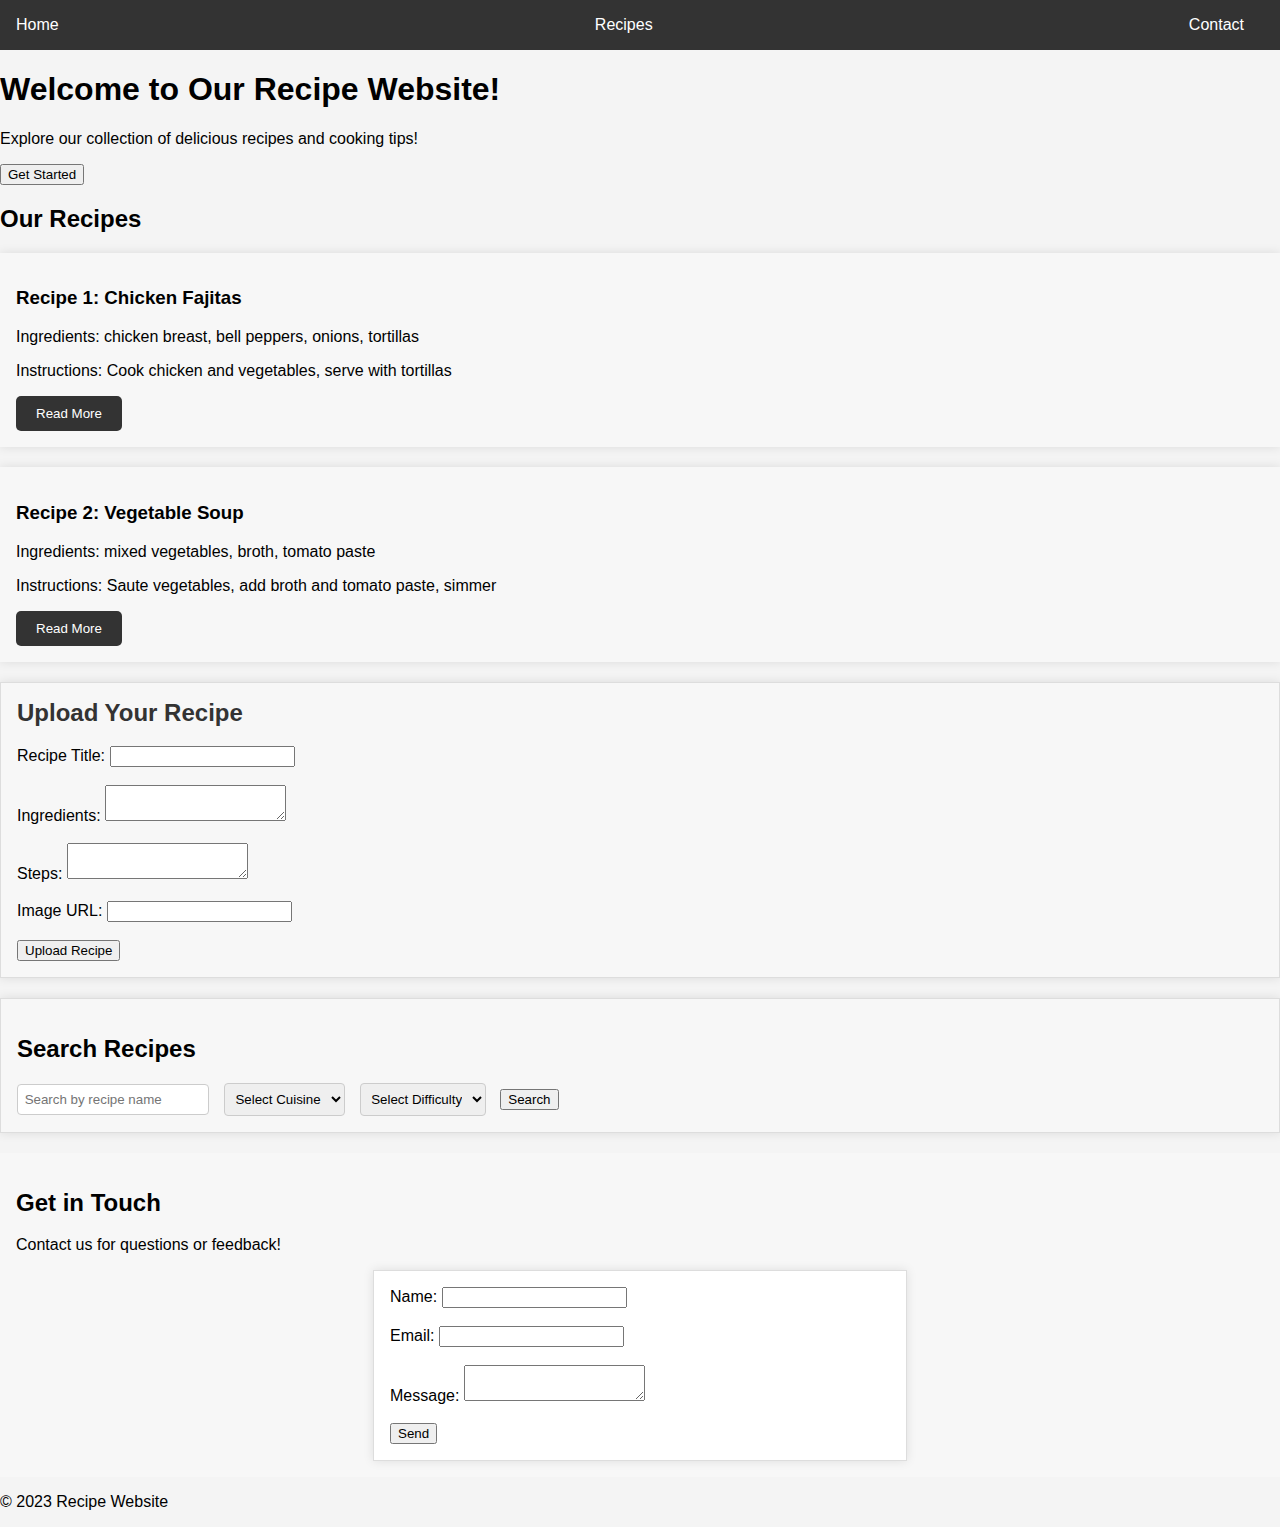
<file: index.html>
<!DOCTYPE html>
<html lang="en">
<head>
    <meta charset="UTF-8">
    <meta name="viewport" content="width=device-width, initial-scale=1.0">
    <title>Recipe Website</title>
    <link rel="stylesheet" href="style.css">
</head>
<body>
    <!-- Header Section -->
    <header>
        <nav>
            <ul>
                <li><a href="#home">Home</a></li>
                <li><a href="#recipes">Recipes</a></li>
                <li><a href="#contact">Contact</a></li>
            </ul>
        </nav>
    </header>

    <!-- Hero Section -->
    <section id="home">
        <h1>Welcome to Our Recipe Website!</h1>
        <p>Explore our collection of delicious recipes and cooking tips!</p>
        <button id="get-started-btn">Get Started</button>
    </section>

    <!-- Recipes Section -->
    <section id="recipes">
        <h2>Our Recipes</h2>
        <div class="recipe-card" id="recipe-1">
            <h3>Recipe 1: Chicken Fajitas</h3>
            <p>Ingredients: chicken breast, bell peppers, onions, tortillas</p>
            <p>Instructions: Cook chicken and vegetables, serve with tortillas</p>
            <button class="read-more-btn">Read More</button>
        </div>
        <div class="recipe-card" id="recipe-2">
            <h3>Recipe 2: Vegetable Soup</h3>
            <p>Ingredients: mixed vegetables, broth, tomato paste</p>
            <p>Instructions: Saute vegetables, add broth and tomato paste, simmer</p>
            <button class="read-more-btn">Read More</button>
        </div>
    </section>

    <!-- Recipe Upload Section -->
    <section id="upload-recipe">
        <h2>Upload Your Recipe</h2>
        <form id="recipe-upload-form">
            <label for="recipe-title">Recipe Title:</label>
            <input type="text" id="recipe-title" name="title" required><br><br>
            <label for="ingredients">Ingredients:</label>
            <textarea id="ingredients" name="ingredients" required></textarea><br><br>
            <label for="steps">Steps:</label>
            <textarea id="steps" name="steps" required></textarea><br><br>
            <label for="image">Image URL:</label>
            <input type="text" id="image" name="image"><br><br>
            <input type="submit" value="Upload Recipe">
        </form>
    </section>

    <!-- Search and Filter Section -->
    <section id="search-filter">
        <h2>Search Recipes</h2>
        <input type="text" id="searchInput" placeholder="Search by recipe name">
        <select id="cuisineFilter">
            <option value="">Select Cuisine</option>
            <option value="Italian">Italian</option>
            <option value="Chinese">Chinese</option>
            <option value="Indian">Indian</option>
            <!-- Add more cuisines as needed -->
        </select>
        <select id="difficultyFilter">
            <option value="">Select Difficulty</option>
            <option value="Easy">Easy</option>
            <option value="Medium">Medium</option>
            <option value="Hard">Hard</option>
        </select>
        <button id="searchBtn">Search</button>
    </section>


    <section id="contact">
        <h2>Get in Touch</h2>
        <p>Contact us for questions or feedback!</p>
        <form id="contact-form">
            <label for="name">Name:</label>
            <input type="text" id="name" name="name"><br><br>
            <label for="email">Email:</label>
            <input type="email" id="email" name="email"><br><br>
            <label for="message">Message:</label>
            <textarea id="message" name="message"></textarea><br><br>
            <input type="submit" value="Send">
        </form>
    </section>

    <!-- Footer Section -->
    <footer>
        <p>&copy; 2023 Recipe Website</p>
    </footer>

    <!-- <script src="app.js"></script> -->
</body>
</html>
</file>
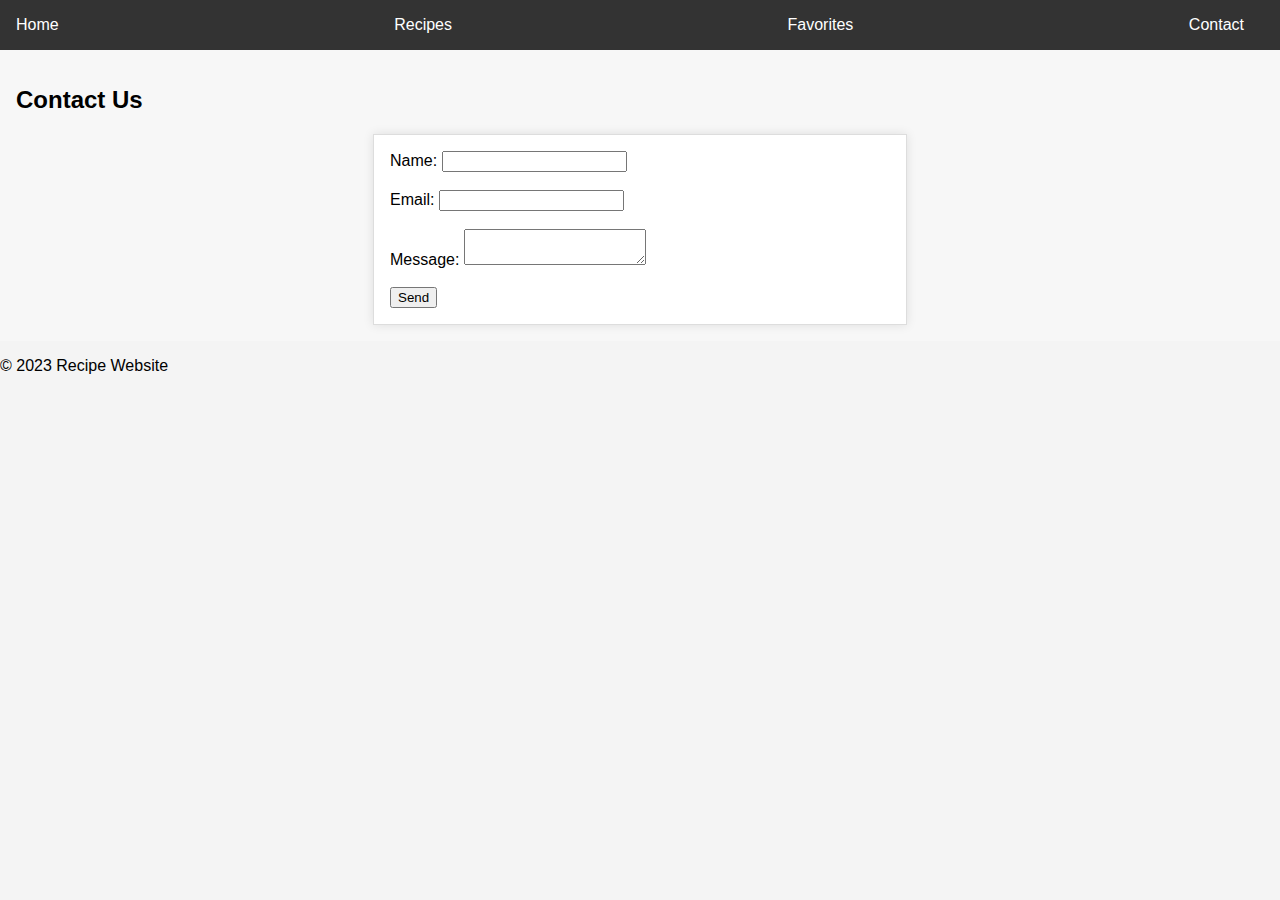
<file: contact.html>
<!DOCTYPE html>
<html lang="en">
<head>
    <meta charset="UTF-8">
    <meta name="viewport" content="width=device-width, initial-scale=1.0">
    <title>Contact - Recipe Website</title>
    <link rel="stylesheet" href="style.css">
</head>
<body>
    <header>
        <nav>
            <ul>
                <li><a href="index.html">Home</a></li>
                <li><a href="recipes.html">Recipes</a></li>
                <li><a href="favorites.html">Favorites</a></li>
                <li><a href="contact.html">Contact</a></li>
            </ul>
        </nav>
    </header>
    <section id="contact">
        <h2>Contact Us</h2>
        <form id="contact-form">
            <label for="name">Name:</label>
            <input type="text" id="name" name="name" required><br><br>
            <label for="email">Email:</label>
            <input type="email" id="email" name="email" required><br><br>
            <label for="message">Message:</label>
            <textarea id="message" name="message" required></textarea><br><br>
            <input type="submit" value="Send">
        </form>
    </section>
    <footer>
        <p>&copy; 2023 Recipe Website</p>
    </footer>
    <script src="app.js"></script>
</body>
</html>
</file>
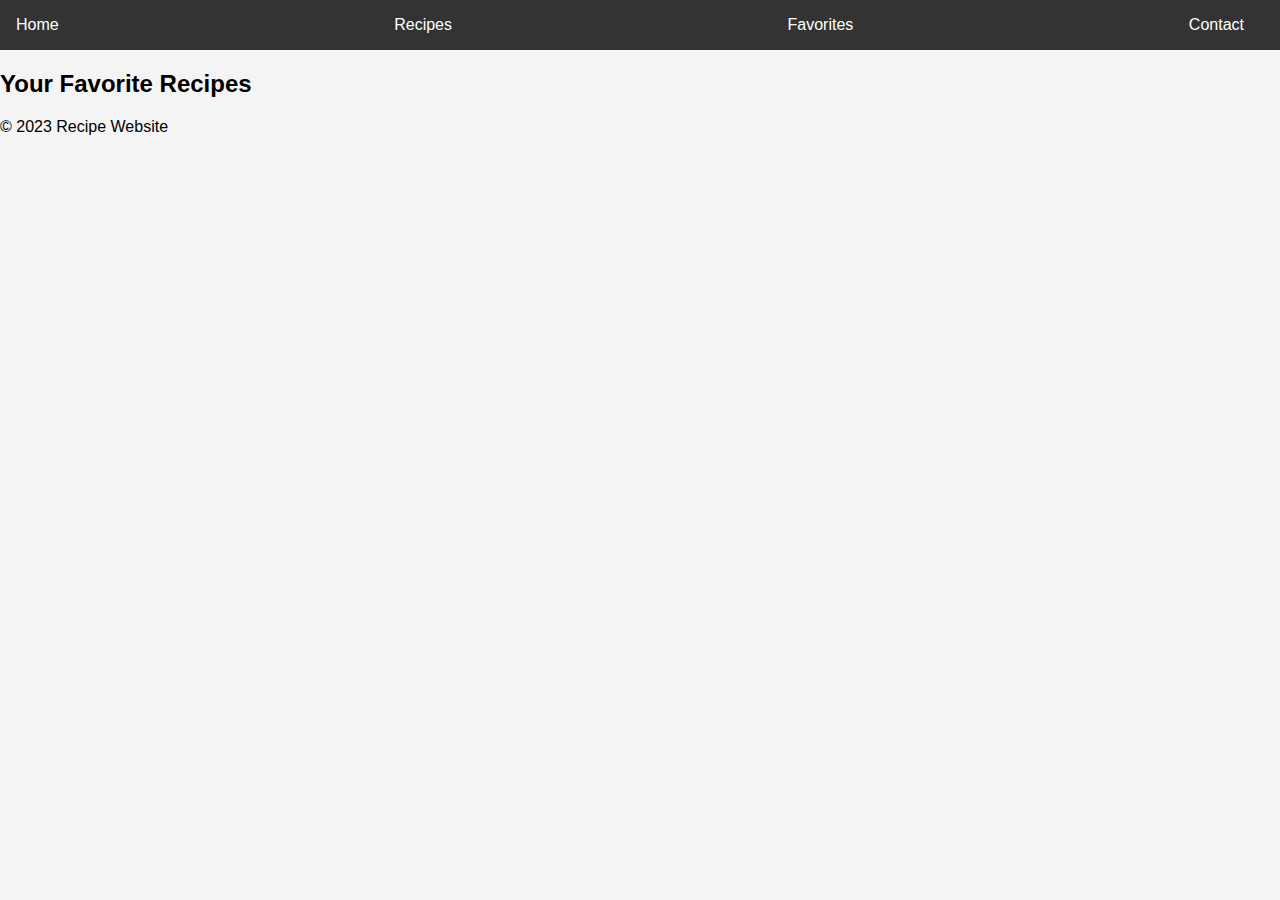
<file: favorites.html>
<!DOCTYPE html>
<html lang="en">
<head>
    <meta charset="UTF-8">
    <meta name="viewport" content="width=device-width, initial-scale=1.0">
    <title>Favorites - Recipe Website</title>
    <link rel="stylesheet" href="style.css">
</head>
<body>
    <header>
        <nav>
            <ul>
                <li><a href="index.html">Home</a></li>
                <li><a href="recipes.html">Recipes</a></li>
                <li><a href="favorites.html">Favorites</a></li>
                <li><a href="contact.html">Contact</a></li>
            </ul>
        </nav>
    </header>
    <section id="favorites">
        <h2>Your Favorite Recipes</h2>
        <div id="favoritesContainer"></div>
    </section>
    <footer>
        <p>&copy; 2023 Recipe Website</p>
    </footer>
    <script src="app.js"></script>
</body>
</html>
</file>
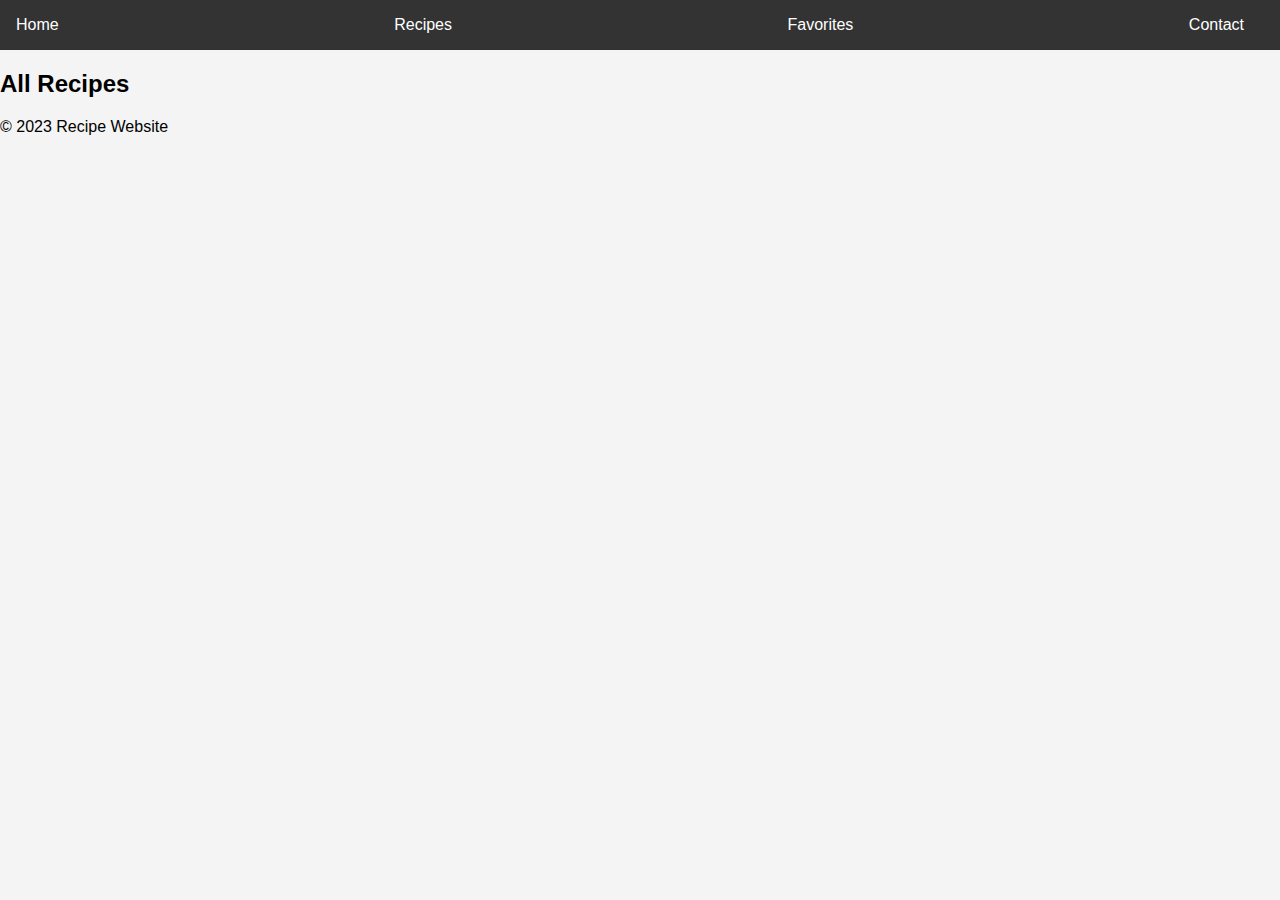
<file: recipes.html>
<!DOCTYPE html>
<html lang="en">
<head>
    <meta charset="UTF-8">
    <meta name="viewport" content="width=device-width, initial-scale=1.0">
    <title>Recipes - Recipe Website</title>
    <link rel="stylesheet" href="style.css">
</head>
<body>
    <header>
        <nav>
            <ul>
                <li><a href="index.html">Home</a></li>
                <li><a href="recipes.html">Recipes</a></li>
                <li><a href="favorites.html">Favorites</a></li>
                <li><a href="contact.html">Contact</a></li>
            </ul>
        </nav>
    </header>
    <section id="recipes">
        <h2>All Recipes</h2>
        <div id="recipeContainer"></div>
    </section>
    <footer>
        <p>&copy; 2023 Recipe Website</p>
    </footer>
    <script src="app.js"></script>
</body>
</html>
</file>
<file: style.css>
body {
    font-family: 'Arial', sans-serif;
    margin: 0;
    padding: 0;
    background-color: #f4f4f4; /* Light background color for the body */
}

#upload-recipe {
    background-color: #ffffff; /* White background for the upload section */
    padding: 1em;
    margin-bottom: 20px;
    border: 1px solid #ddd;
    box-shadow: 0 0 10px rgba(0, 0, 0, 0.1);
}

#upload-recipe h2 {
    margin-top: 0;
    color: #333; /* Darker color for headings */
}

#search-filter {
    background-color: #ffffff; /* White background for the search section */
    padding: 1em;
    margin-bottom: 20px;
    border: 1px solid #ddd;
    box-shadow: 0 0 10px rgba(0, 0, 0, 0.1);
}

#search-filter input,
#search-filter select {
    margin-right: 10px;
    padding: 0.5em;
    border: 1px solid #ccc; /* Light border for inputs */
    border-radius: 4px; /* Rounded corners for inputs */
}

header {
    background-color: #333; /* Dark background for header */
    color: #fff;
    padding: 1em;
    text-align: center;
}

header nav ul {
    list-style: none;
    margin: 0;
    padding: 0;
    display: flex;
    justify-content: space-between;
}

header nav ul li {
    margin-right: 20px;
}

header nav a {
    color: #fff; /* White text for navigation links */
    text-decoration: none;
}

.hero {
    background-image: url('hero-image.jpg');
    background-size: cover;
    height: 100vh;
    display: flex;
    justify-content: center;
    align-items: center;
    color: #fff;
}

.recipe-card {
    background-color: #ffffff; /* White background for recipe cards */
    padding: 1em;
    margin-bottom: 20px;
    box-shadow: 0 0 10px rgba(0, 0, 0, 0.1);
    transition: transform 0.2s ease-in-out;
}

.recipe-card:hover {
    transform: scale(1.05);
}

.read-more-btn {
    background-color: #333; /* Dark background for buttons */
    color: #fff;
    padding: 10px 20px;
    border: none;
    border-radius: 5px;
    cursor: pointer;
}

.read-more-btn:hover {
    background-color: #555; /* Lighter background on hover */
}

#contact {
    background-color: #f7f7f7; /* Light background for contact section */
    padding: 1em;
}

#contact-form {
    max-width: 500px;
    margin: 0 auto;
    padding: 1em;
    background-color: #fff; /* White background for contact form */
    border: 1px solid #ddd;
    box-shadow: 0 0 10px rgba(0, 0, 0, 0.1);
}


#upload-recipe {
    background-color: #f7f7f7;
    padding: 1em;
    margin-bottom: 20px;
    border: 1px solid #ddd;
    box-shadow: 0 0 10px rgba(0, 0, 0, 0.1);
}

#upload-recipe h2 {
    margin-top: 0;
}

#search-filter {
    background-color: #f7f7f7;
    padding: 1em;
    margin-bottom: 20px;
    border: 1px solid #ddd;
    box-shadow: 0 0 10px rgba(0, 0, 0, 0.1);
}

#search-filter input,
#search-filter select {
    margin-right: 10px;
    padding: 0.5em;
}


header {
    background-color: #333;
    color: #fff;
    padding: 1em;
    text-align: center;
}

header nav ul {
    list-style: none;
    margin: 0;
    padding: 0;
    display: flex;
    justify-content: space-between;
}

header nav ul li {
    margin-right: 20px;
}

header nav a {
    color: #fff;
    text-decoration: none;
}

.hero {
    background-image: url('hero-image.jpg');
    background-size: cover;
    height: 100vh;
    display: flex;
    justify-content: center;
    align-items: center;
    color: #fff;
}

.recipe-card {
    background-color: #f7f7f7;
    padding: 1em;
    margin-bottom: 20px;
    box-shadow: 0 0 10px rgba(0, 0, 0, 0.1);
    transition: transform 0.2s ease-in-out;
}

.recipe-card:hover {
    transform: scale(1.05);
}

.read-more-btn {
    background-color: #333;
    color: #fff;
    padding: 10px 20px;
    border: none;
    border-radius: 5px;
    cursor: pointer;
}

.read-more-btn:hover {
    background-color: #555;
}

#contact {
    background-color: #f7f7f7;
    padding: 1em;
}

#contact-form {
    max-width: 500px;
    margin: 0 auto;
    padding: 1em;
    background-color: #fff;
    border: 1px solid #ddd;
    box-shadow: 0 0 10px rgba(0, 0, 0,);
}
</file>
